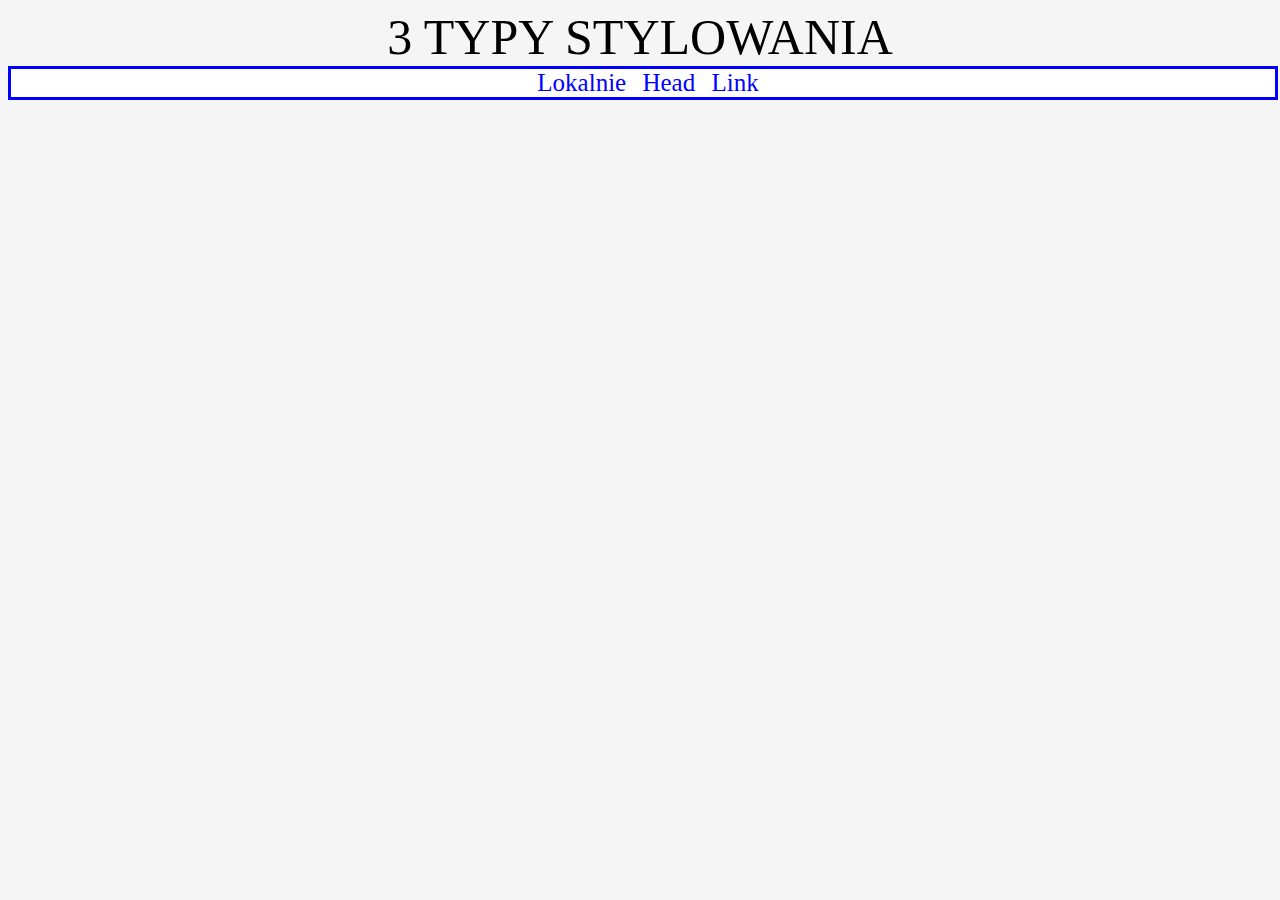
<file: index.html>
<!DOCTYPE html>
<html lang="en">
<head>
    <meta charset="UTF-8">
    <title>STYLOWANIE</title>
    <link rel="stylesheet" href="style.css">
</head>
<header> 
<center>3 TYPY STYLOWANIA</center>



</header>
<body>
    <nav>
        <a href="stylowanielokalnie.html">Lokalnie</a>
        <a href="stylowaniewhead.html">Head</a>
        <a href="stylowanieccs.html">Link</a>
      


    </nav>
</body>
<footer>
    
</footer>

</html>
</file>
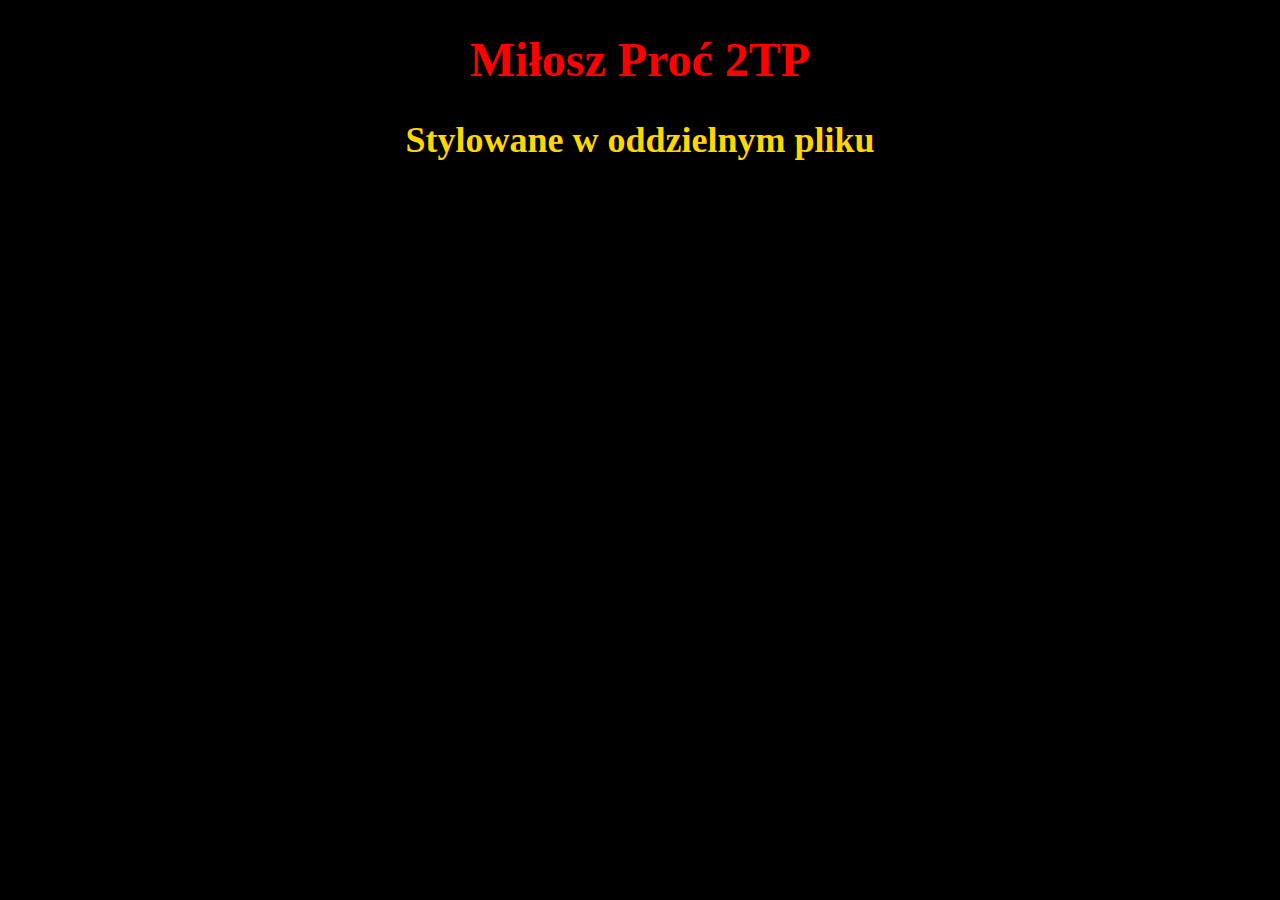
<file: stylowanieccs.html>
<!DOCTYPE html>
<head>
    <link rel="stylesheet" href="styles.css">
</head>
<body>
    <h1>
        Miłosz Proć 2TP
    </h1>   
    <h2> Stylowane w oddzielnym pliku </h2>






</body>
</html>
</file>
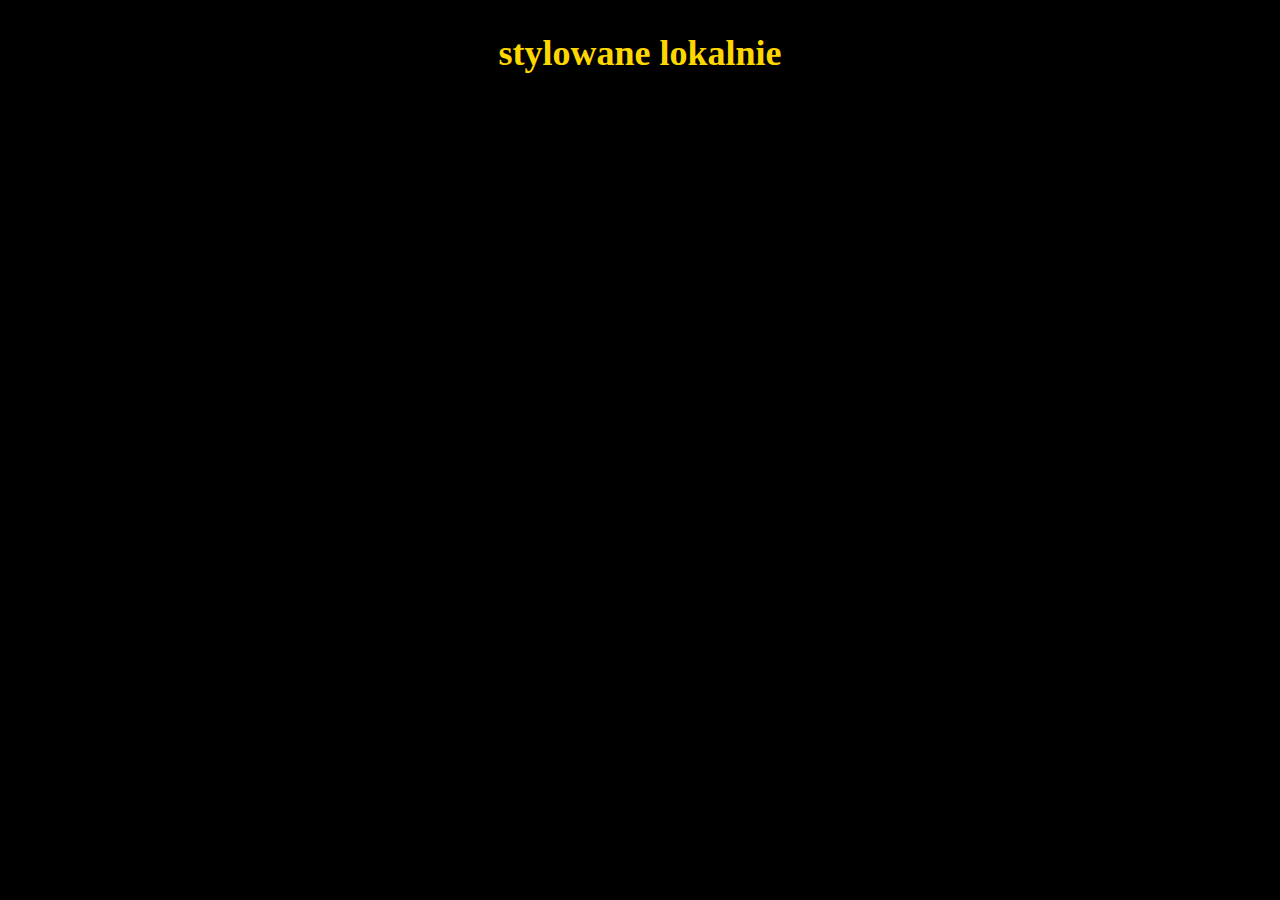
<file: stylowanielokalnie.html>
<!DOCTYPE html>
<head>
    <style>
     



    </style>
</head>
<body style="background-color: black;color: blueviolet;font-size: 24px;">
    <h1 style=" color: red; text-align: center;">
      
    </h1>   
    <h2 style=" color: gold;text-align: center;">
        stylowane lokalnie
        </h2>






</body>
</html>
</file>
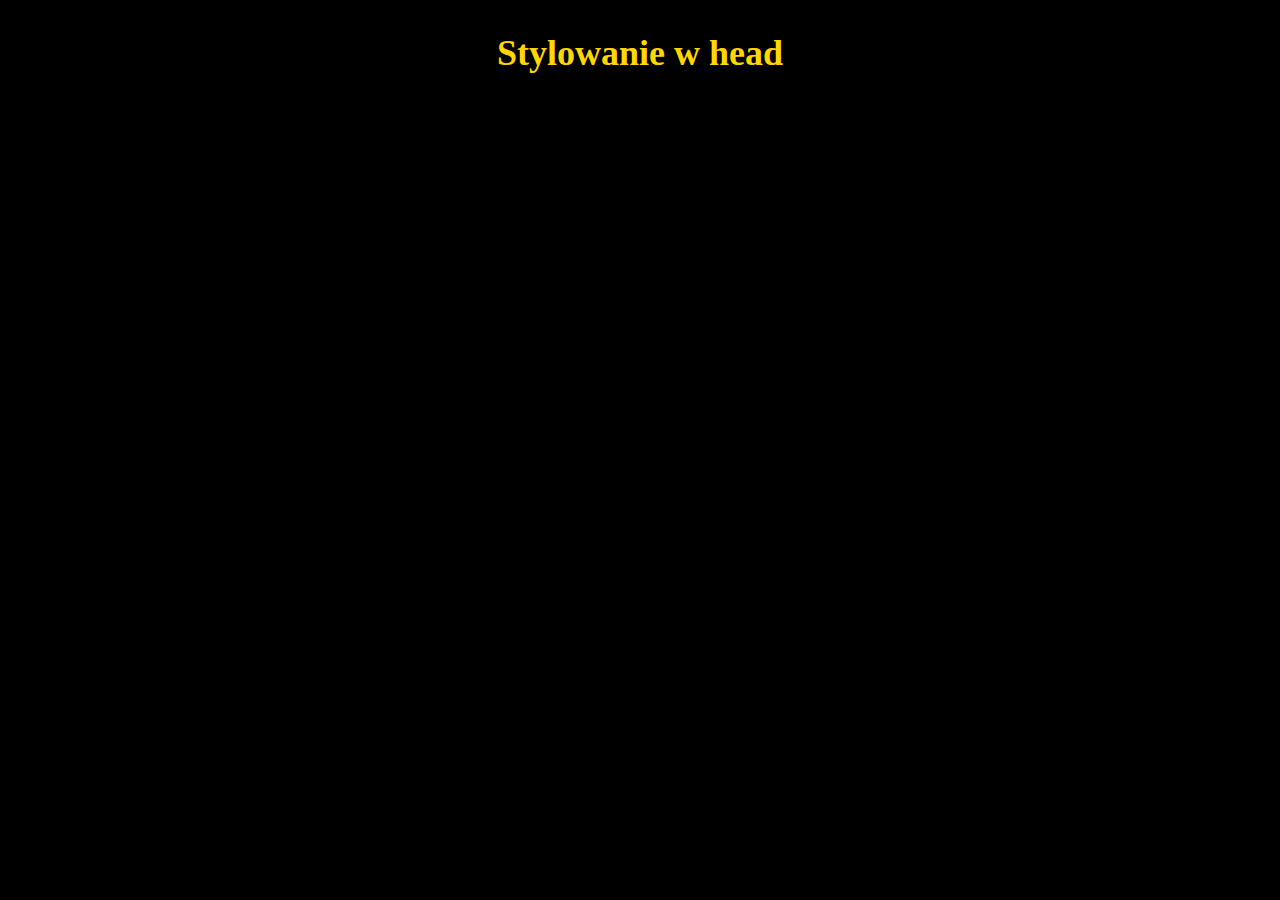
<file: stylowaniewhead.html>
<!DOCTYPE html>
<head>
    <style>
        h1{
    color: red;
    text-align: center;

}
body{
    background-color: black;
    color: blueviolet;
    font-size: 24px;
}
h2{
    color: gold;
    text-align: center;

}

    </style>
</head>
<body>
    <h1>
      
    </h1>   
    <h2> Stylowanie w head</h2>






</body>
</html>
</file>
<file: style.css>
header{
    font-size: 50px;
}
body{
background-color: whitesmoke;
text-decoration: none;
}
nav{
    background-color:white;
    text-decoration: none;
    text-align: center;
    font-size: 25px;
    width: 100%;
    border:solid blue;
    
}
a{
    text-decoration: none;
    color: blue;
    margin-left: 10px;
    padding: 0;
}
#date {
    font-weight: bold;
    font-size: 18px;
    text-align: center;
}
</file>
<file: styles.css>
h1{
    color: red;
    text-align: center;

}
body{
    background-color: black;
    color: blueviolet;
    font-size: 24px;
}
h2{
    color: gold;
    text-align: center;

}
</file>
